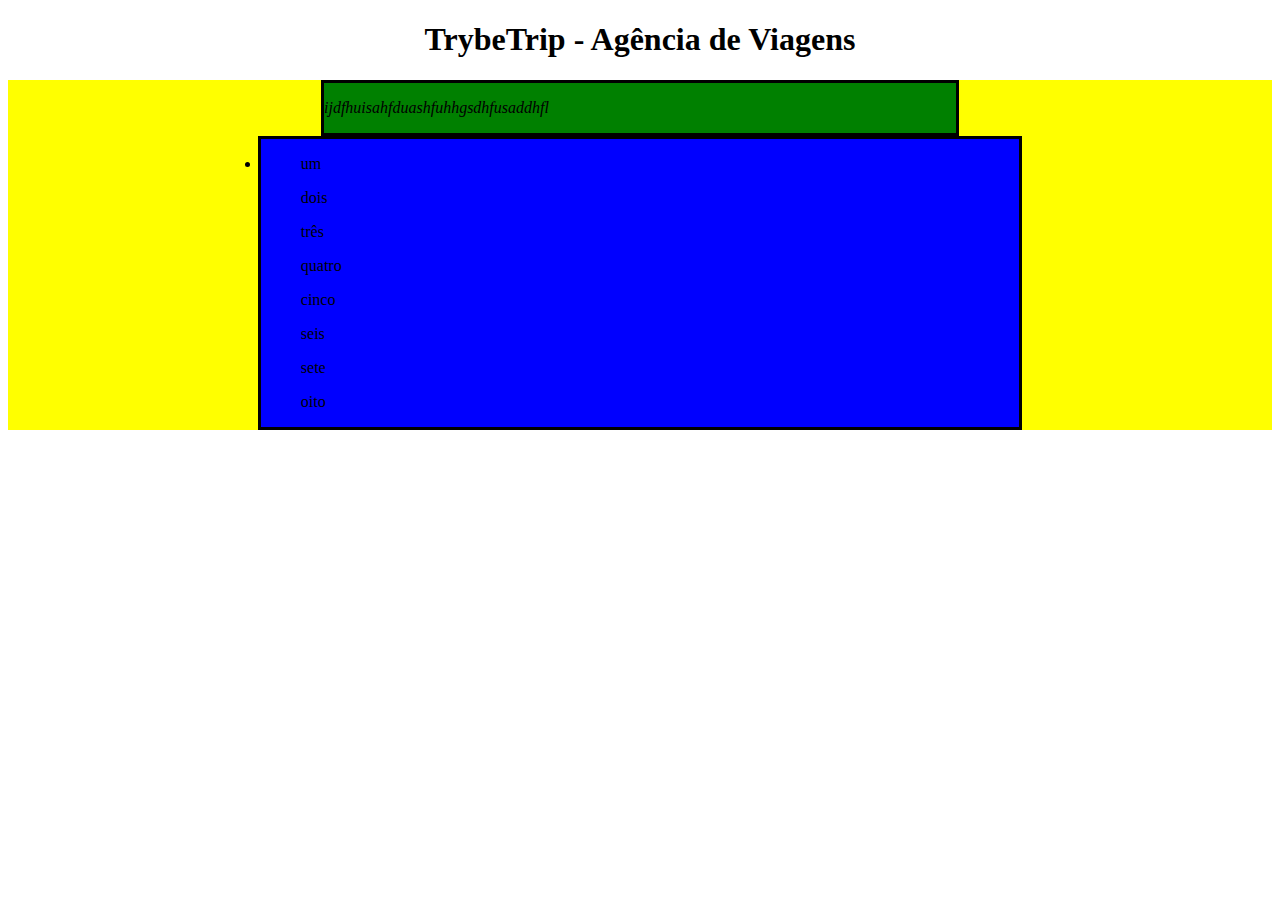
<file: fundamentos/Js-DOM/day2/index.html>
<!DOCTYPE html>
<html>
  <head>
    <meta charset="UTF-8" />
    <meta name="viewport" content="width=device-width" />
    <title>Exercício</title>
    <style>
      section {
        border-color: black;
        border-style: solid;
      }

      .title {
        text-align: center;
      }

      .main-content {
        background-color: yellow;
      }

      .main-content .center-content {
        background-color: red;
        width: 50%;
        margin-left: auto;
        margin-right: auto;
      }

      .main-content .center-content p {
        font-style: italic;
      }

      .main-content .left-content {
        background-color: green;
        width: 60%;
        margin-left: 0;
        margin-right: auto;
      }

      .main-content .left-content .small-image {
        display: block;
        margin-left: auto;
        margin-right: auto;
        border-radius: 100%;
      }

      .main-content .right-content {
        background-color: blue;
        width: 60%;
        margin-left: auto;
        margin-right: 0;
      }

      .main-content .description {
        text-align: center;
      }
    </style>
  </head>
  <body>
</body>
<script src="script.js"></script>
</html>
</file>
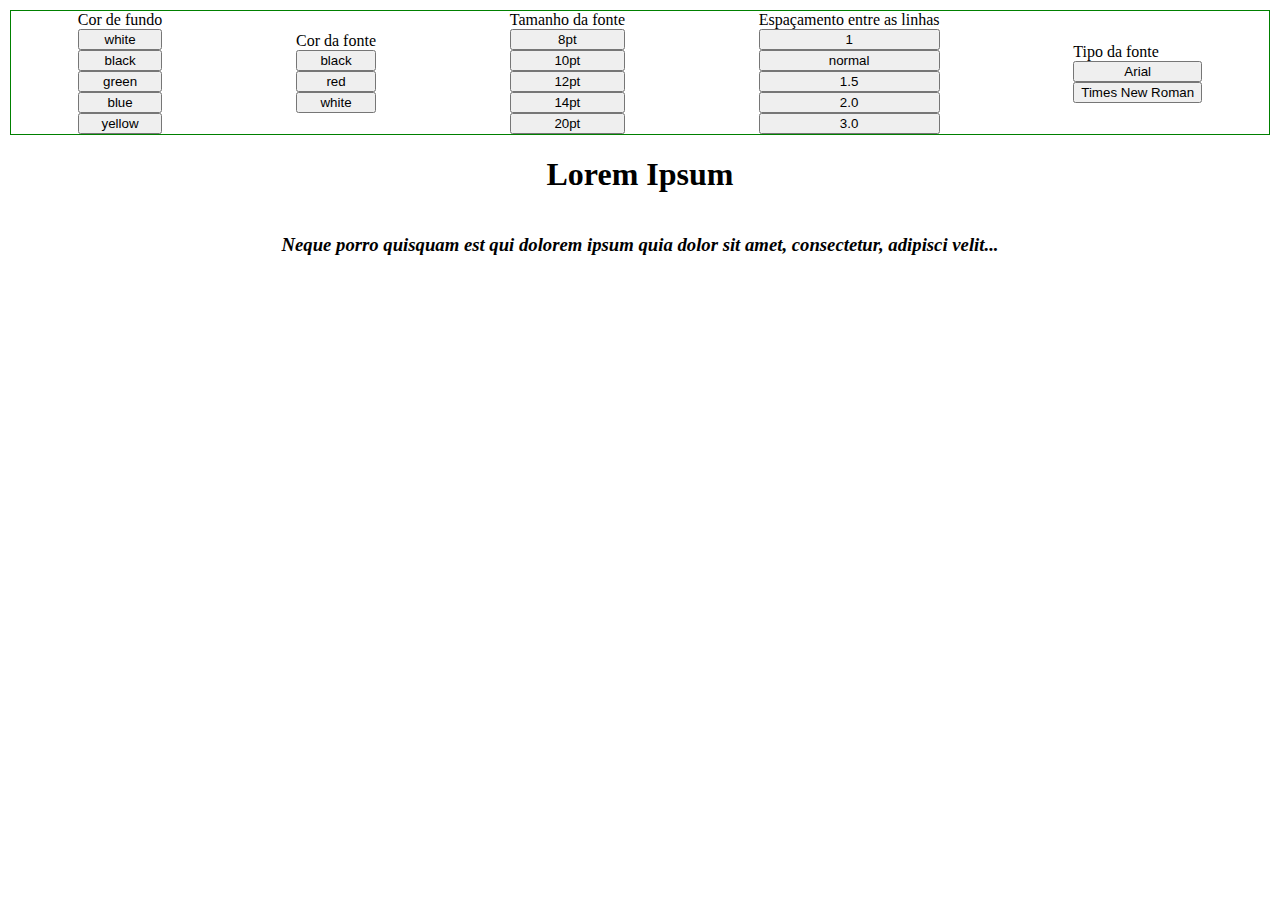
<file: fundamentos/Js-DOM/day4/index.html>
<!DOCTYPE html>
<html lang="pt-br">
<head>
  <meta charset="UTF-8">
  <meta name="viewport" content="width=device-width, initial-scale=1.0">
  <meta http-equiv="X-UA-Compatible" content="ie=edge">
  <link rel="stylesheet" href="style.css">
  <title>Leitor</title>
</head>
<body>
  <section class="preferences">
    <section id="background-color" class="options">
      <span>Cor de fundo</span>
      <button>white</button>
      <button>black</button>
      <button>green</button>
      <button>blue</button>
      <button>yellow</button>
    </section>
    <section id="font-color" class="options">
      <span>Cor da fonte</span>
      <button>black</button>
      <button>red</button>
      <button>white</button>
    </section>
    <section id="font-size" class="options">
      <span>Tamanho da fonte</span>
      <button>8pt</button>
      <button>10pt</button>
      <button>12pt</button>
      <button>14pt</button>
      <button>20pt</button>
    </section>
    <section id="line-height" class="options">
      <span>Espaçamento entre as linhas</span>
      <button>1</button>
      <button>normal</button>
      <button>1.5</button>
      <button>2.0</button>
      <button>3.0</button>
    </section>
    <section id="font-family" class="options">
      <span>Tipo da fonte</span>
      <button>Arial</button>
      <button>Times New Roman</button>
    </section>
  </section>
  <main>
    <section class="title">
      <h1>Lorem Ipsum</h1>
    </section>
    <section class="description">
      <h3>Neque porro quisquam est qui dolorem ipsum quia dolor sit amet, consectetur, adipisci velit...</h3>
    </section>
    <article class="content">
      <p class="paragraph">
      </p>
    </article>
  </main>  
</body>
<script src="script.js"></script>
</html>
</file>
<file: fundamentos/Js-DOM/day4/style.css>
body {
    margin: 10px;
  }
  .preferences {
    display: flex;
    justify-content: space-around;
    align-items: center;
    flex-wrap: wrap;
    border: 1px solid green;
  }
  .options {
    display: flex;
    flex-direction: column;
  }
  .title {
    display: flex;
    justify-content: center;
    align-items: center;
  }
  .description {
    display: flex;
    justify-content: center;
    align-items: center;
    font-style: italic;
  }
  .content {
    display: flex;
    flex-direction: column;
    justify-content: center;
    margin: 15px;
  }
  .paragraph {
    display: flex;
  }
</file>
